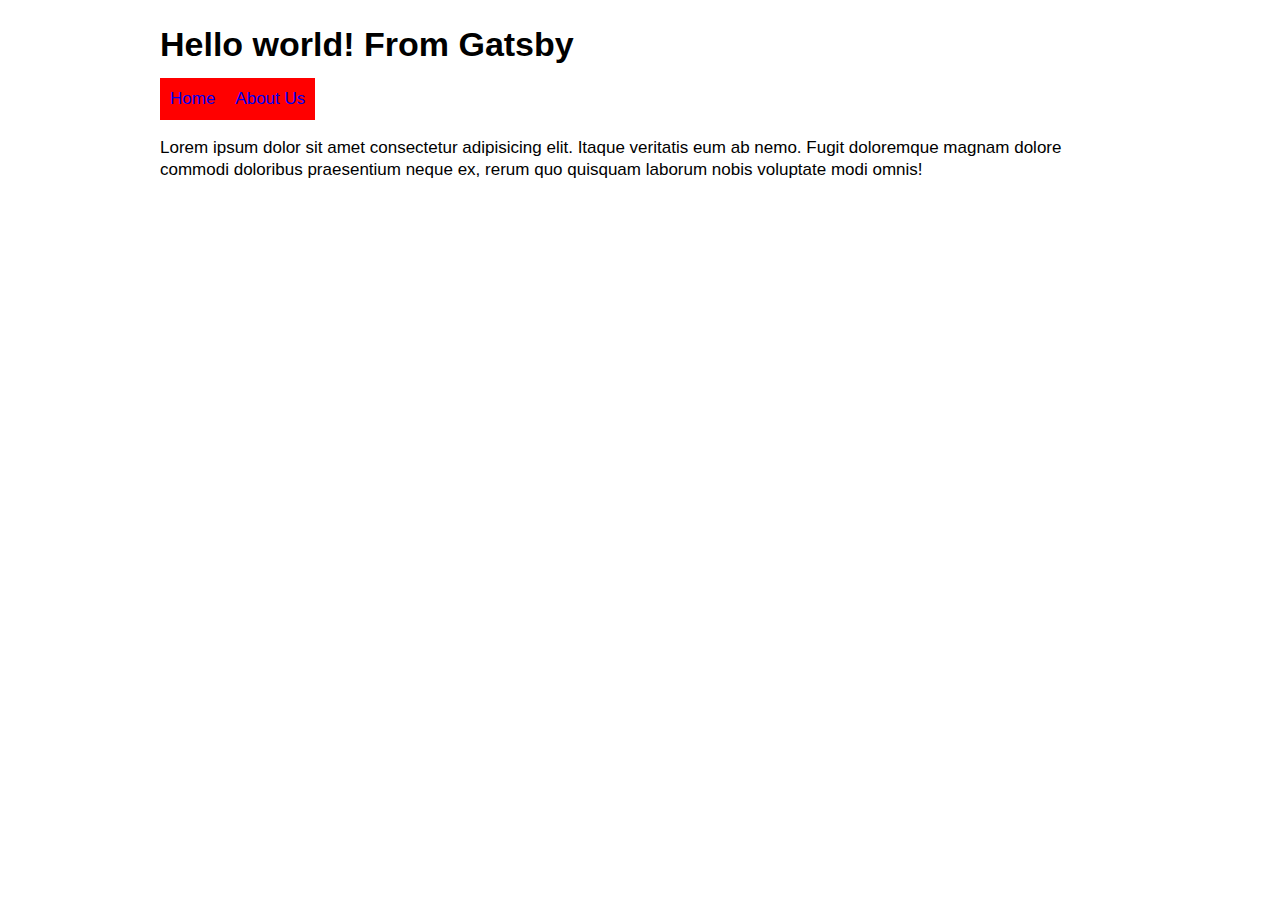
<file: index.html>
<!DOCTYPE html><html><head><meta charSet="utf-8"/><meta http-equiv="x-ua-compatible" content="ie=edge"/><meta name="viewport" content="width=device-width, initial-scale=1, shrink-to-fit=no"/><style data-href="/styles.ae4c38d7901be3170e48.css">body{font-family:Arial,Helvetica,sans-serif;font-size:17px;line-height:22px;margin:0}._404-module--content--2t8BC{background-color:#fafafa;padding:20px}._404-module--content--2t8BC ._404-module--header--1mlNQ{color:orange}._404-module--content--2t8BC ._404-module--error-messages--eERTZ{font-size:20px;color:green}.layout-module--container--3BoYY{margin:0 auto;max-width:960px;padding:10px}a{text-decoration:none;text-shadow:darken;background-color:red;display:inline-block;padding:10px}</style><meta name="generator" content="Gatsby 2.18.12"/><link as="script" rel="preload" href="/component---src-pages-index-js-911e70cc483b40e20e39.js"/><link as="script" rel="preload" href="/app-79ee496302622aad149b.js"/><link as="script" rel="preload" href="/commons-3b9f0c565bd6143bfca0.js"/><link as="script" rel="preload" href="/styles-a6849ab9c86157f8009c.js"/><link as="script" rel="preload" href="/webpack-runtime-08c7c3f35fa57e1061f4.js"/><link as="fetch" rel="preload" href="/page-data\index\page-data.json" crossorigin="anonymous"/></head><body><div id="___gatsby"><div style="outline:none" tabindex="-1" role="group" id="gatsby-focus-wrapper"><div class="layout-module--container--3BoYY"><h1>Hello world! From Gatsby</h1><div><a aria-current="page" class="" href="/">Home</a><a href="/about">About Us</a></div><p>Lorem ipsum dolor sit amet consectetur adipisicing elit. Itaque veritatis eum ab nemo. Fugit doloremque magnam dolore commodi doloribus praesentium neque ex, rerum quo quisquam laborum nobis voluptate modi omnis!</p></div></div></div><script id="gatsby-script-loader">/*<![CDATA[*/window.pagePath="/";/*]]>*/</script><script id="gatsby-chunk-mapping">/*<![CDATA[*/window.___chunkMapping={"app":["/app-79ee496302622aad149b.js"],"component---src-pages-404-js":["/component---src-pages-404-js-7a709f53c04adfb515e6.js"],"component---src-pages-about-js":["/component---src-pages-about-js-c9879bf1177f8936ce3b.js"],"component---src-pages-index-js":["/component---src-pages-index-js-911e70cc483b40e20e39.js"]};/*]]>*/</script><script src="/webpack-runtime-08c7c3f35fa57e1061f4.js" async=""></script><script src="/styles-a6849ab9c86157f8009c.js" async=""></script><script src="/commons-3b9f0c565bd6143bfca0.js" async=""></script><script src="/app-79ee496302622aad149b.js" async=""></script><script src="/component---src-pages-index-js-911e70cc483b40e20e39.js" async=""></script></body></html>
</file>
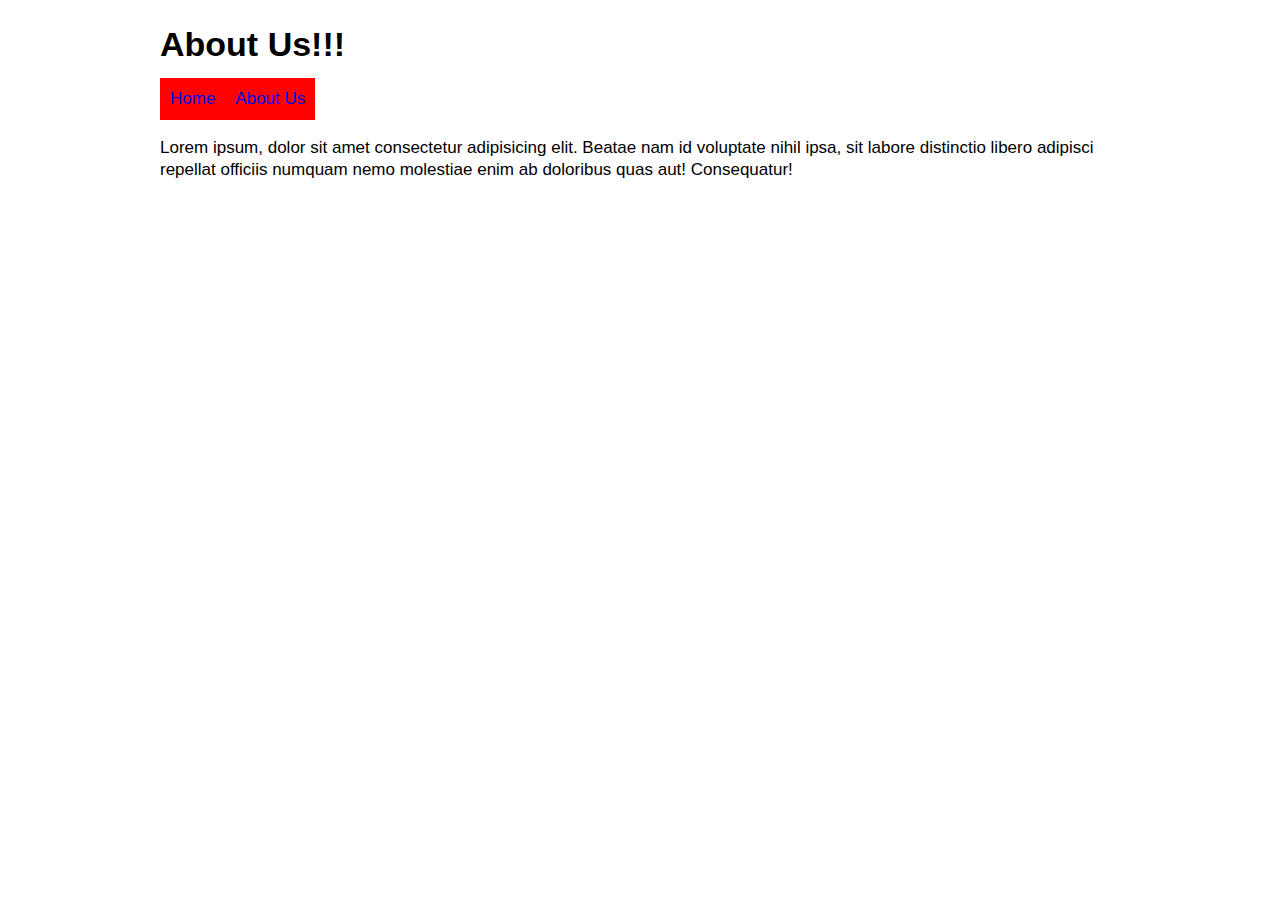
<file: about/index.html>
<!DOCTYPE html><html><head><meta charSet="utf-8"/><meta http-equiv="x-ua-compatible" content="ie=edge"/><meta name="viewport" content="width=device-width, initial-scale=1, shrink-to-fit=no"/><style data-href="/styles.ae4c38d7901be3170e48.css">body{font-family:Arial,Helvetica,sans-serif;font-size:17px;line-height:22px;margin:0}._404-module--content--2t8BC{background-color:#fafafa;padding:20px}._404-module--content--2t8BC ._404-module--header--1mlNQ{color:orange}._404-module--content--2t8BC ._404-module--error-messages--eERTZ{font-size:20px;color:green}.layout-module--container--3BoYY{margin:0 auto;max-width:960px;padding:10px}a{text-decoration:none;text-shadow:darken;background-color:red;display:inline-block;padding:10px}</style><meta name="generator" content="Gatsby 2.18.12"/><link as="script" rel="preload" href="/component---src-pages-about-js-c9879bf1177f8936ce3b.js"/><link as="script" rel="preload" href="/app-79ee496302622aad149b.js"/><link as="script" rel="preload" href="/commons-3b9f0c565bd6143bfca0.js"/><link as="script" rel="preload" href="/styles-a6849ab9c86157f8009c.js"/><link as="script" rel="preload" href="/webpack-runtime-08c7c3f35fa57e1061f4.js"/><link as="fetch" rel="preload" href="/page-data\about\page-data.json" crossorigin="anonymous"/></head><body><div id="___gatsby"><div style="outline:none" tabindex="-1" role="group" id="gatsby-focus-wrapper"><div class="layout-module--container--3BoYY"><div><h1> About Us!!!</h1><div><a href="/">Home</a><a href="/about">About Us</a></div><p>Lorem ipsum, dolor sit amet consectetur adipisicing elit. Beatae nam id voluptate nihil ipsa, sit labore distinctio libero adipisci repellat officiis numquam nemo molestiae enim ab doloribus quas aut! Consequatur!<!-- --> </p></div></div></div></div><script id="gatsby-script-loader">/*<![CDATA[*/window.pagePath="/about/";/*]]>*/</script><script id="gatsby-chunk-mapping">/*<![CDATA[*/window.___chunkMapping={"app":["/app-79ee496302622aad149b.js"],"component---src-pages-404-js":["/component---src-pages-404-js-7a709f53c04adfb515e6.js"],"component---src-pages-about-js":["/component---src-pages-about-js-c9879bf1177f8936ce3b.js"],"component---src-pages-index-js":["/component---src-pages-index-js-911e70cc483b40e20e39.js"]};/*]]>*/</script><script src="/webpack-runtime-08c7c3f35fa57e1061f4.js" async=""></script><script src="/styles-a6849ab9c86157f8009c.js" async=""></script><script src="/commons-3b9f0c565bd6143bfca0.js" async=""></script><script src="/app-79ee496302622aad149b.js" async=""></script><script src="/component---src-pages-about-js-c9879bf1177f8936ce3b.js" async=""></script></body></html>
</file>
